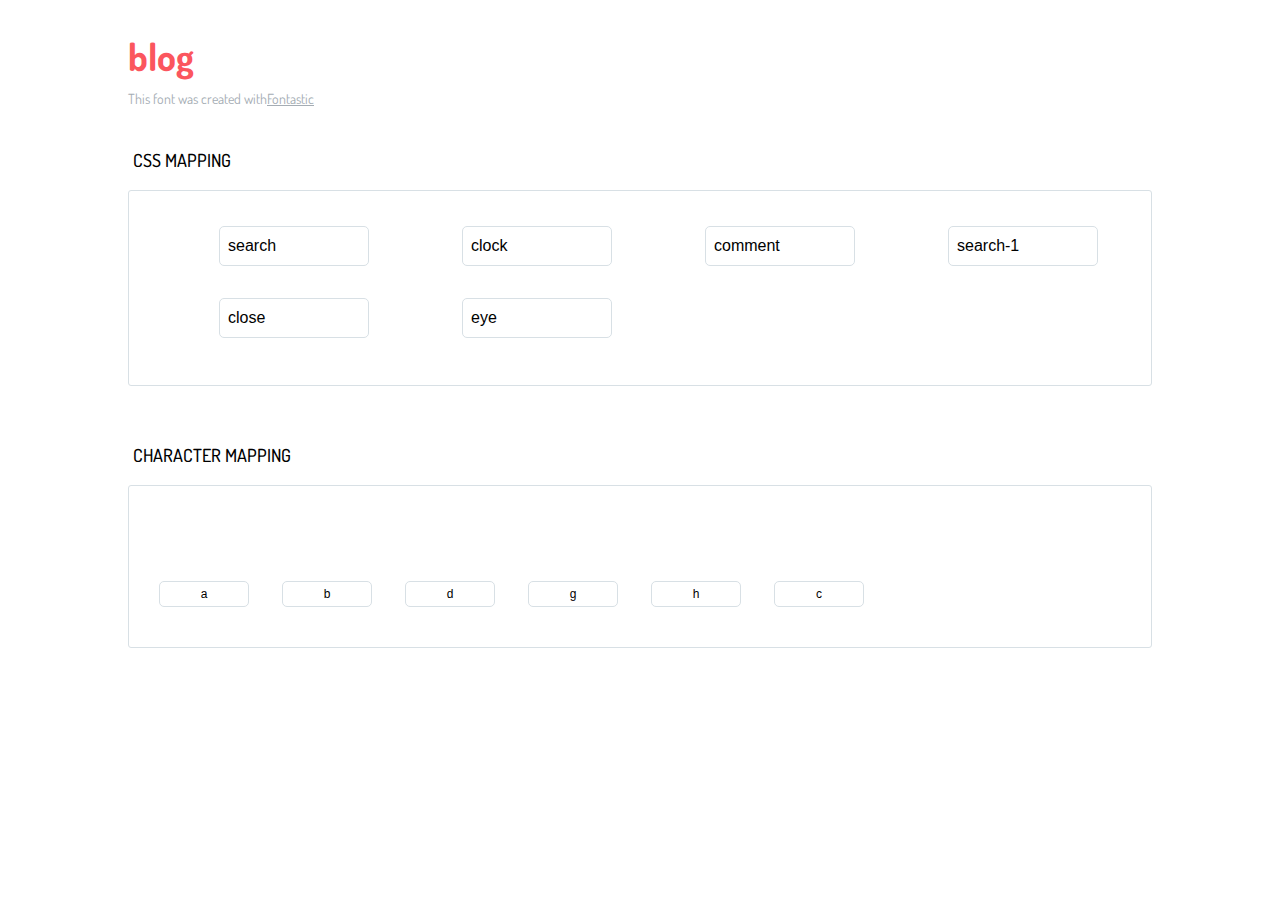
<file: posts/static_in_env/icons-reference/icons-reference.html>
<!DOCTYPE html>
<html lang="en">
  <head>
    <meta charset="utf-8">
    <meta http-equiv="X-UA-Compatible" content="IE=edge,chrome=1">
    <meta name="viewport" content="width=device-width,initial-scale=1">
    <title>Font Reference - blog</title>
    <link href="http://fonts.googleapis.com/css?family=Dosis:400,500,700" rel="stylesheet" type="text/css">
    <link href="https://file.myfontastic.com/N4j4N7oxYtNKkKrJvxc3rZ/icons.css" rel="stylesheet">
    <style type="text/css">html,body,div,span,applet,object,iframe,h1,h2,h3,h4,h5,h6,p,blockquote,pre,a,abbr,acronym,address,big,cite,code,del,dfn,em,img,ins,kbd,q,s,samp,small,strike,strong,sub,sup,tt,var,dl,dt,dd,ol,ul,li,fieldset,form,label,legend,table,caption,tbody,tfoot,thead,tr,th,td{margin:0;padding:0;border:0;outline:0;font-weight:inherit;font-style:inherit;font-family:inherit;font-size:100%;vertical-align:baseline}body{line-height:1;color:#000;background:#fff}ol,ul{list-style:none}table{border-collapse:separate;border-spacing:0;vertical-align:middle}caption,th,td{text-align:left;font-weight:normal;vertical-align:middle}a img{border:none}*{-webkit-box-sizing:border-box;-moz-box-sizing:border-box;box-sizing:border-box}body{font-family:'Dosis','Tahoma',sans-serif}.container{margin:15px auto;width:80%}h1{margin:40px 0 20px;font-weight:700;font-size:38px;line-height:32px;color:#fb565e}h2{font-size:18px;padding:0 0 21px 5px;margin:45px 0 0 0;text-transform:uppercase;font-weight:500}.small{font-size:14px;color:#a5adb4;}.small a{color:#a5adb4;}.small a:hover{color:#fb565e}.glyphs.character-mapping{margin:0 0 20px 0;padding:20px 0 20px 30px;color:rgba(0,0,0,0.5);border:1px solid #d8e0e5;-webkit-border-radius:3px;border-radius:3px;}.glyphs.character-mapping li{margin:0 30px 20px 0;display:inline-block;width:90px}.glyphs.character-mapping .icon{margin:10px 0 10px 15px;padding:15px;position:relative;width:55px;height:55px;color:#162a36 !important;overflow:hidden;-webkit-border-radius:3px;border-radius:3px;font-size:32px;}.glyphs.character-mapping .icon svg{fill:#000}.glyphs.character-mapping input{margin:0;padding:5px 0;line-height:12px;font-size:12px;display:block;width:100%;border:1px solid #d8e0e5;-webkit-border-radius:5px;border-radius:5px;text-align:center;outline:0;}.glyphs.character-mapping input:focus{border:1px solid #fbde4a;-webkit-box-shadow:inset 0 0 3px #fbde4a;box-shadow:inset 0 0 3px #fbde4a}.glyphs.character-mapping input:hover{-webkit-box-shadow:inset 0 0 3px #fbde4a;box-shadow:inset 0 0 3px #fbde4a}.glyphs.css-mapping{margin:0 0 60px 0;padding:30px 0 20px 30px;color:rgba(0,0,0,0.5);border:1px solid #d8e0e5;-webkit-border-radius:3px;border-radius:3px;}.glyphs.css-mapping li{margin:0 30px 20px 0;padding:0;display:inline-block;overflow:hidden}.glyphs.css-mapping .icon{margin:0;margin-right:10px;padding:13px;height:50px;width:50px;color:#162a36 !important;overflow:hidden;float:left;font-size:24px}.glyphs.css-mapping input{margin:0;margin-top:5px;padding:8px;line-height:16px;font-size:16px;display:block;width:150px;height:40px;border:1px solid #d8e0e5;-webkit-border-radius:5px;border-radius:5px;background:#fff;outline:0;float:right;}.glyphs.css-mapping input:focus{border:1px solid #fbde4a;-webkit-box-shadow:inset 0 0 3px #fbde4a;box-shadow:inset 0 0 3px #fbde4a}.glyphs.css-mapping input:hover{-webkit-box-shadow:inset 0 0 3px #fbde4a;box-shadow:inset 0 0 3px #fbde4a}</style>
  </head>
  <body>
    <div class="container">
      <h1>blog</h1>
      <p class="small">This font was created with<a href="http://fontastic.me/">Fontastic</a></p>
      <h2>CSS mapping</h2>
      <ul class="glyphs css-mapping">
        <li>
          <div class="icon icon-search"></div>
          <input type="text" readonly="readonly" value="search">
        </li>
        <li>
          <div class="icon icon-clock"></div>
          <input type="text" readonly="readonly" value="clock">
        </li>
        <li>
          <div class="icon icon-comment"></div>
          <input type="text" readonly="readonly" value="comment">
        </li>
        <li>
          <div class="icon icon-search-1"></div>
          <input type="text" readonly="readonly" value="search-1">
        </li>
        <li>
          <div class="icon icon-close"></div>
          <input type="text" readonly="readonly" value="close">
        </li>
        <li>
          <div class="icon icon-eye"></div>
          <input type="text" readonly="readonly" value="eye">
        </li>
      </ul>
      <h2>Character mapping</h2>
      <ul class="glyphs character-mapping">
        <li>
          <div data-icon="a" class="icon"></div>
          <input type="text" readonly="readonly" value="a">
        </li>
        <li>
          <div data-icon="b" class="icon"></div>
          <input type="text" readonly="readonly" value="b">
        </li>
        <li>
          <div data-icon="d" class="icon"></div>
          <input type="text" readonly="readonly" value="d">
        </li>
        <li>
          <div data-icon="g" class="icon"></div>
          <input type="text" readonly="readonly" value="g">
        </li>
        <li>
          <div data-icon="h" class="icon"></div>
          <input type="text" readonly="readonly" value="h">
        </li>
        <li>
          <div data-icon="c" class="icon"></div>
          <input type="text" readonly="readonly" value="c">
        </li>
      </ul>
    </div>
    <script>(function() {
  var glyphs, i, len, ref;

  ref = document.getElementsByClassName('glyphs');
  for (i = 0, len = ref.length; i < len; i++) {
    glyphs = ref[i];
    glyphs.addEventListener('click', function(event) {
      if (event.target.tagName === 'INPUT') {
        return event.target.select();
      }
    });
  }

}).call(this);

    </script>
  </body>
</html>
</file>
